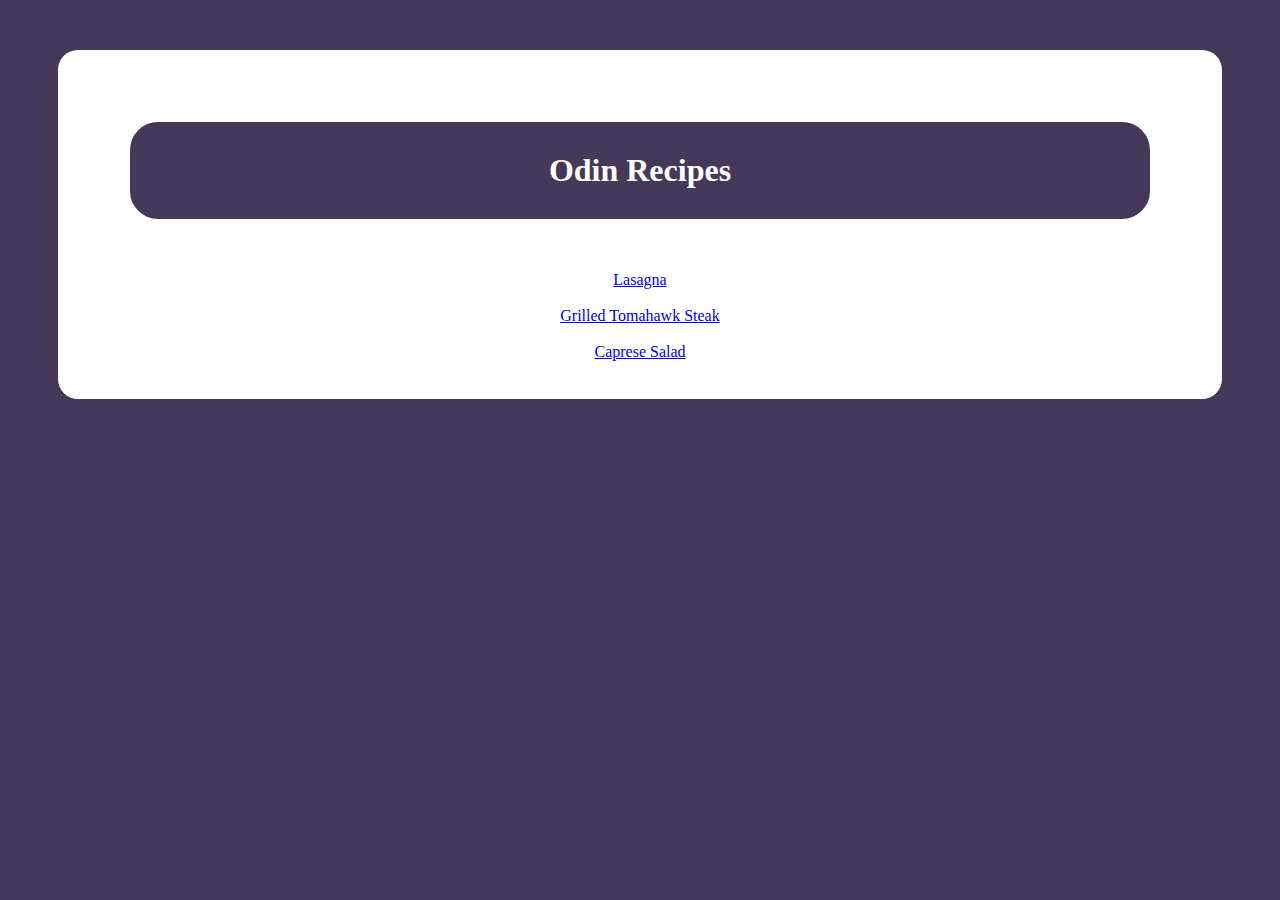
<file: index.html>
<!DOCTYPE html>
<html lang="en">
    <head>
        <meta charset="UTF-8">
        <title>Odin Recipes</title>
        <link rel="stylesheet" href="./css/index.css"/>

    </head>

    <body>
    <div id="recipe-card">
        <h1 class="title"> Odin Recipes</h1>

        <div class="recipe-list">
            <a href="./recipes/lasagna.html">Lasagna</a><br><br>
            <a href="./recipes/grilled-tomahawk-steak.html">Grilled Tomahawk Steak</a><br><br>
            <a href="./recipes/caprese-salad.html">Caprese Salad</a><br><br>
        
        </div>    
    </div>
    </body>

</html>
</file>
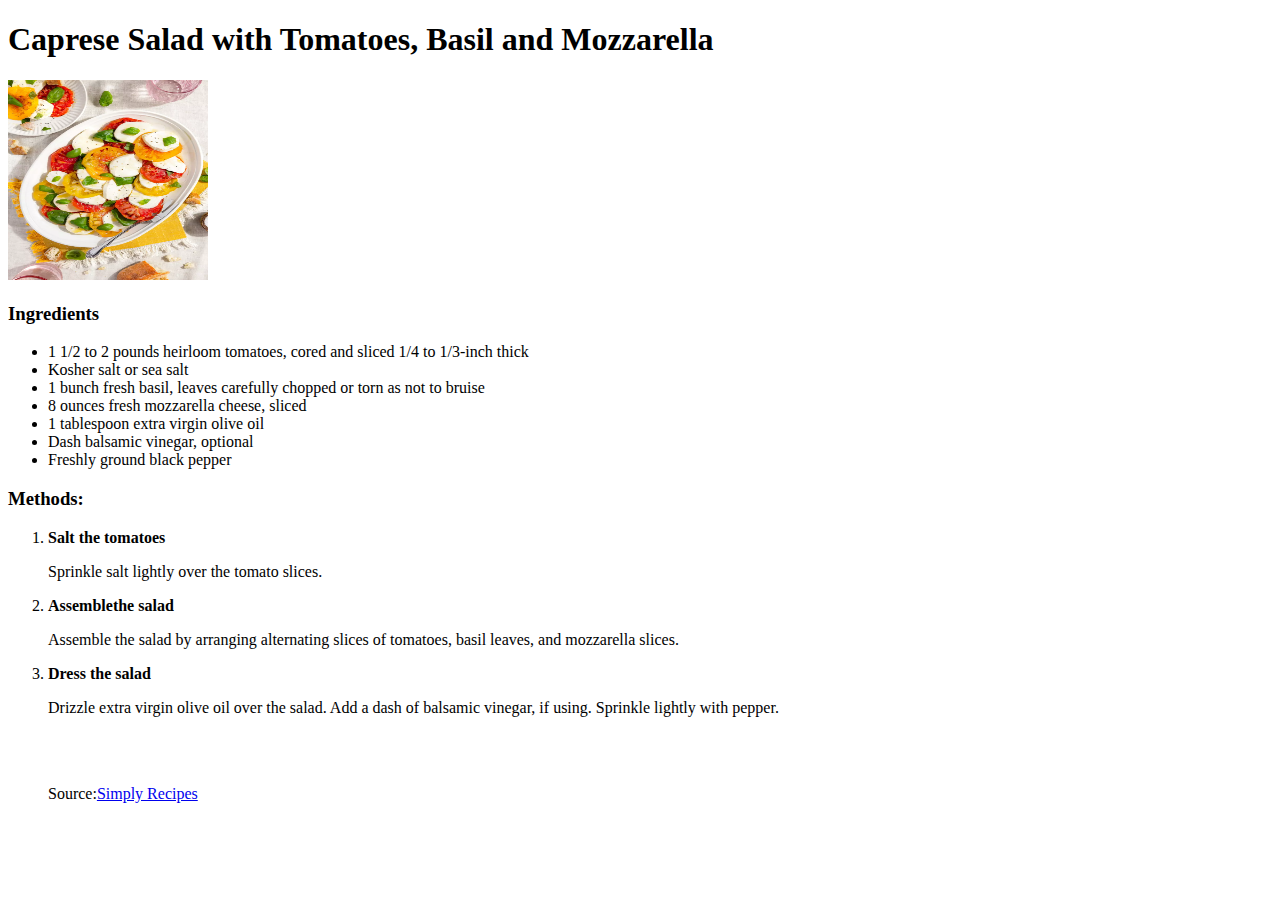
<file: recipes/caprese-salad.html>
<!DOCTYPE html>
<html lang="en">
    <head>
        <meta charset="UTF_8">
        <title>Caprese Salad</title>
    </head>
    <body>
        <h1>Caprese Salad with Tomatoes, Basil and Mozzarella</h1>
        <img src="../images/image4.webp" alt="Caprese Salad" style="height:200px;width: 200px;">

        <h3>Ingredients</h3>
        <ul>
            <li>1 1/2 to 2 pounds heirloom tomatoes, cored and sliced 1/4 to 1/3-inch thick </li>
            <li>Kosher salt or sea salt</li>
            <li>1 bunch fresh basil, leaves carefully chopped or torn as not to bruise</li>
            <li>8 ounces fresh mozzarella cheese, sliced</li>
            <li>1 tablespoon extra virgin olive oil</li>
            <li>Dash balsamic vinegar, optional</li>
            <li>Freshly ground black pepper</li>
        </ul>

        <h3>Methods:</h3>
        <ol>
            <li><strong>Salt the tomatoes</strong></li>
                <p>Sprinkle salt lightly over the tomato slices.</p>
            <li><strong>Assemblethe salad</strong></li>
                <p>Assemble the salad by arranging alternating slices of tomatoes, basil leaves, and mozzarella slices.</p>
            <li><strong>Dress the salad</strong></li>
                <p>Drizzle extra virgin olive oil over the salad. Add a dash of balsamic vinegar, if using. Sprinkle lightly with pepper.</p>

        <br>
        <br>

        <p>Source:<a href="https://www.simplyrecipes.com/recipes/heirloom_tomato_basil_mozzarella_salad/">Simply Recipes</a></p>
        
    
    </ol>

    </body>
</html>
</file>
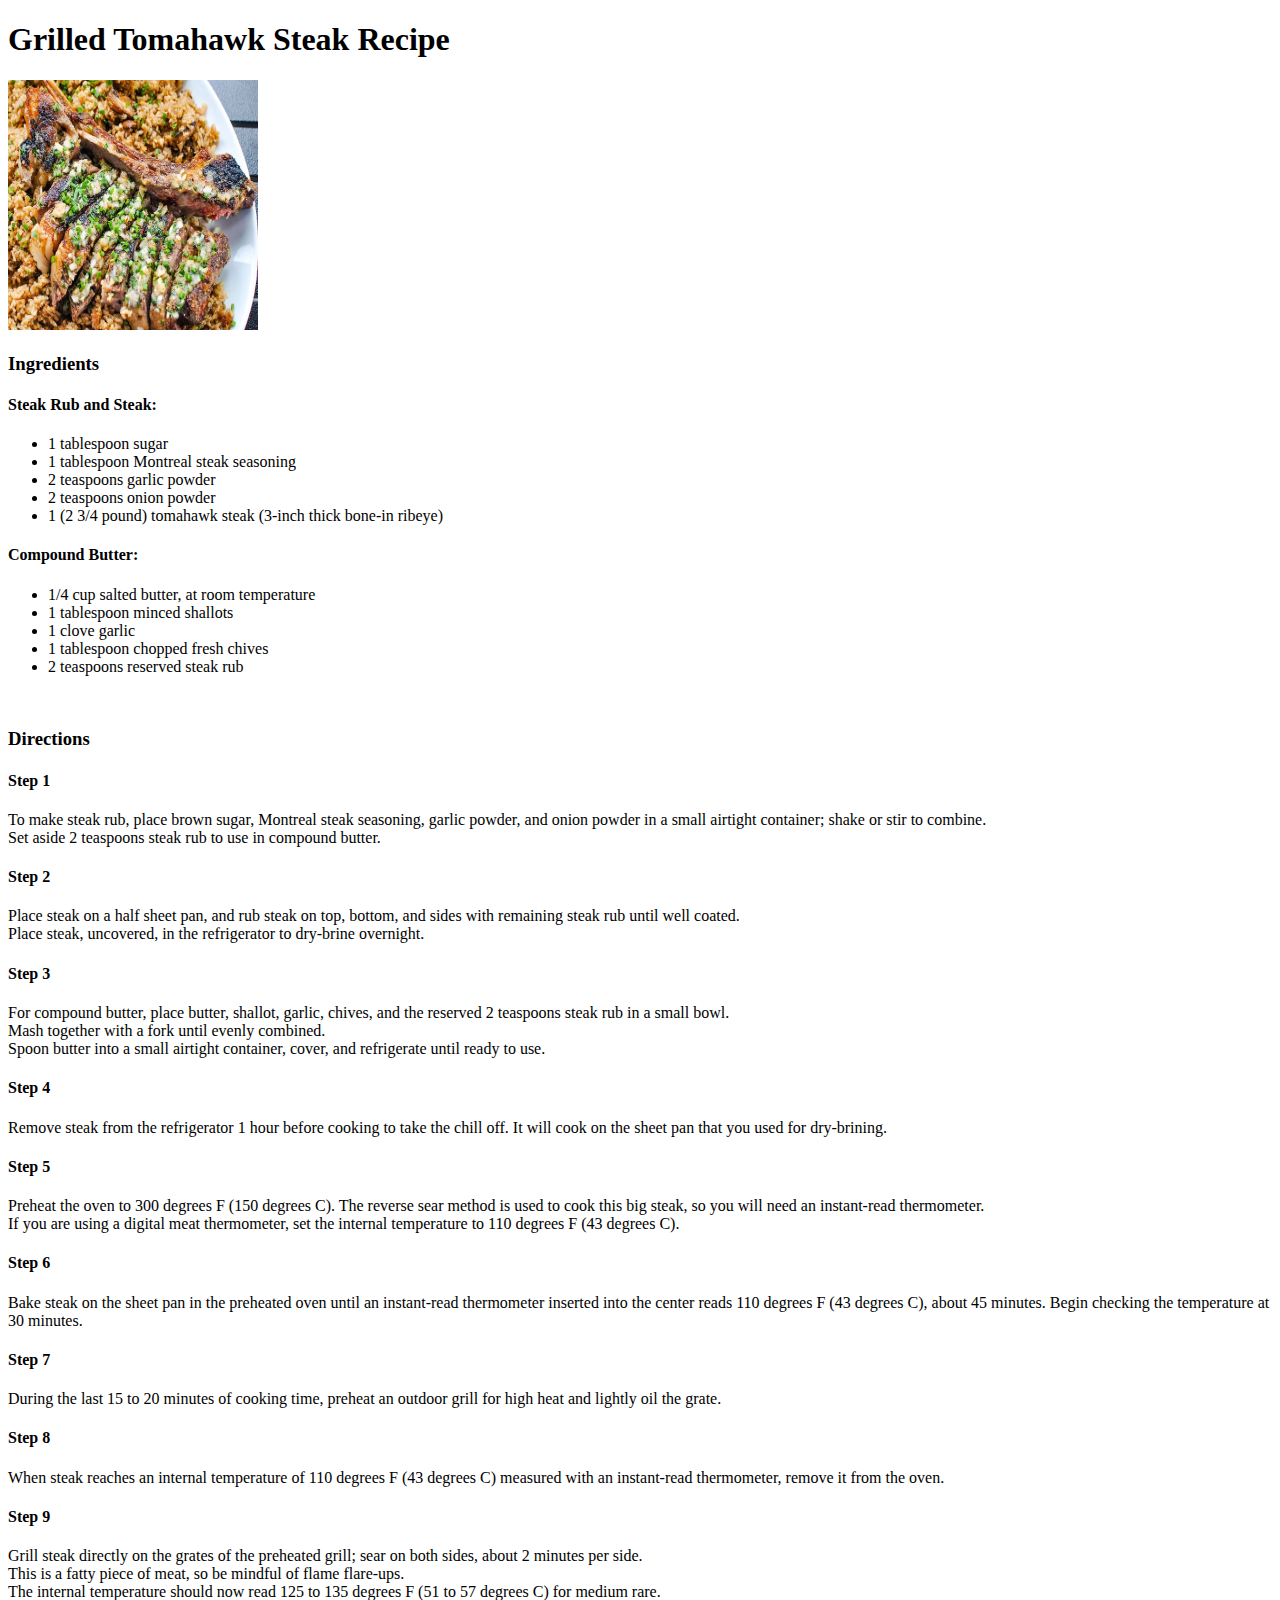
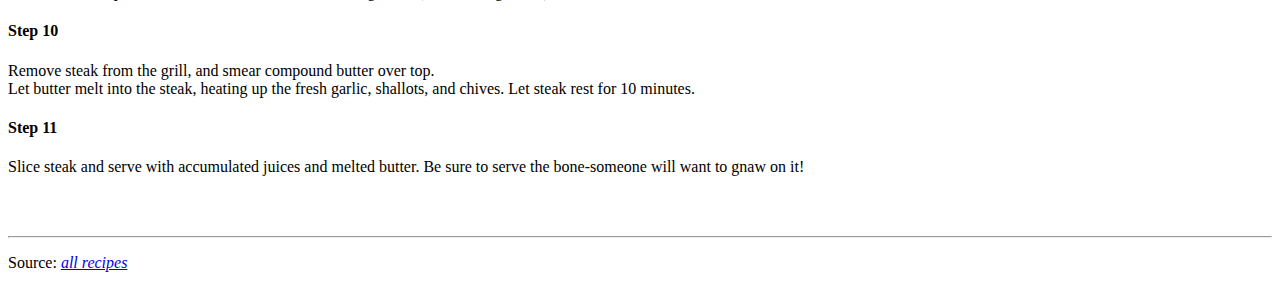
<file: recipes/grilled-tomahawk-steak.html>
<!DOCTYPE html>
<html lang="en">
    <head>
        <meta charset="UTF-8">
        <title>Grilled Tomahawk Steak</title>
    </head>

    <Body>
        <h1>Grilled Tomahawk Steak Recipe</h1>
        <img src="../images/img3.webp" alt="Grilled Tomahawk Steak with rice" style="width:250px;height:250px">

        <h3>Ingredients</h3>
        <h4>Steak Rub and Steak:</h4>
        <ul>
            <li>1 tablespoon sugar</li>
            <li>1 tablespoon Montreal steak seasoning</li>
            <li>2 teaspoons garlic powder</li>
            <li>2 teaspoons onion powder</li>
            <li>1 (2 3/4 pound) tomahawk steak (3-inch thick bone-in ribeye)</li>
        </ul>
        <h4>Compound Butter:</h4>
        <ul>
            <li>1/4 cup salted butter, at room temperature</li>
            <li>1 tablespoon minced shallots</li>
            <li>1 clove garlic</li>
            <li>1 tablespoon chopped fresh chives</li>
            <li>2 teaspoons reserved steak rub</li>
        </ul>
        <br>

        <h3>Directions</h3>
        <h4>Step 1</h4>
            <p>To make steak rub, place brown sugar, Montreal steak seasoning, garlic powder, and onion powder in a small airtight container; shake or stir to combine.
                <br>Set aside 2 teaspoons steak rub to use in compound butter.</p>       

        <h4>Step 2</h4>
            <p>Place steak on a half sheet pan, and rub steak on top, bottom, and sides with remaining steak rub until well coated.
                <br>Place steak, uncovered, in the refrigerator to dry-brine overnight.</p>

        <h4>Step 3</h4>
            <p>For compound butter, place butter, shallot, garlic, chives, and the reserved 2 teaspoons steak rub in a small bowl.
                <br>Mash together with a fork until evenly combined.
                <br>Spoon butter into a small airtight container, cover, and refrigerate until ready to use. </p>

        <h4>Step 4</h4>
            <p>Remove steak from the refrigerator 1 hour before cooking to take the chill off. It will cook on the sheet pan that you used for dry-brining.</p>

        <h4>Step 5</h4>
            <p>Preheat the oven to 300 degrees F (150 degrees C). The reverse sear method is used to cook this big steak, so you will need an instant-read thermometer.
                <br>If you are using a digital meat thermometer, set the internal temperature to 110 degrees F (43 degrees C). </p>

        <h4>Step 6</h4>
            <p>Bake steak on the sheet pan in the preheated oven until an instant-read thermometer inserted into the center reads 110 degrees F (43 degrees C), about 45 minutes. Begin checking the temperature at 30 minutes.</p>

        <h4>Step 7</h4>
            <p>During the last 15 to 20 minutes of cooking time, preheat an outdoor grill for high heat and lightly oil the grate.</p>

        <h4>Step 8</h4>
            <p>When steak reaches an internal temperature of  110 degrees F (43 degrees C) measured with an instant-read thermometer, remove it from the oven.</p>

        <h4>Step 9</h4>
            <p>Grill steak directly on the grates of the preheated grill; sear on both sides, about 2 minutes per side.
                <br>This is a fatty piece of meat, so be mindful of flame flare-ups.
                <br>The internal temperature should now read 125 to 135 degrees F (51 to 57 degrees C) for medium rare.</p>

        <h4>Step 10</h4>
            <p>Remove steak from the grill, and smear compound butter over top.
                <br>Let butter melt into the steak, heating up the fresh garlic, shallots, and chives. Let steak rest for 10 minutes.</p>

        <h4>Step 11</h4>
            <p>Slice steak and serve with accumulated juices and melted butter. Be sure to serve the bone-someone will want to gnaw on it!</p>

        <br>
        <br>

        <hr>
        <p>Source: <a href="https://www.allrecipes.com/grilled-tomahawk-steak-recipe-7508957"><em>all recipes</em></a></p>




    </Body>
</html>
</file>
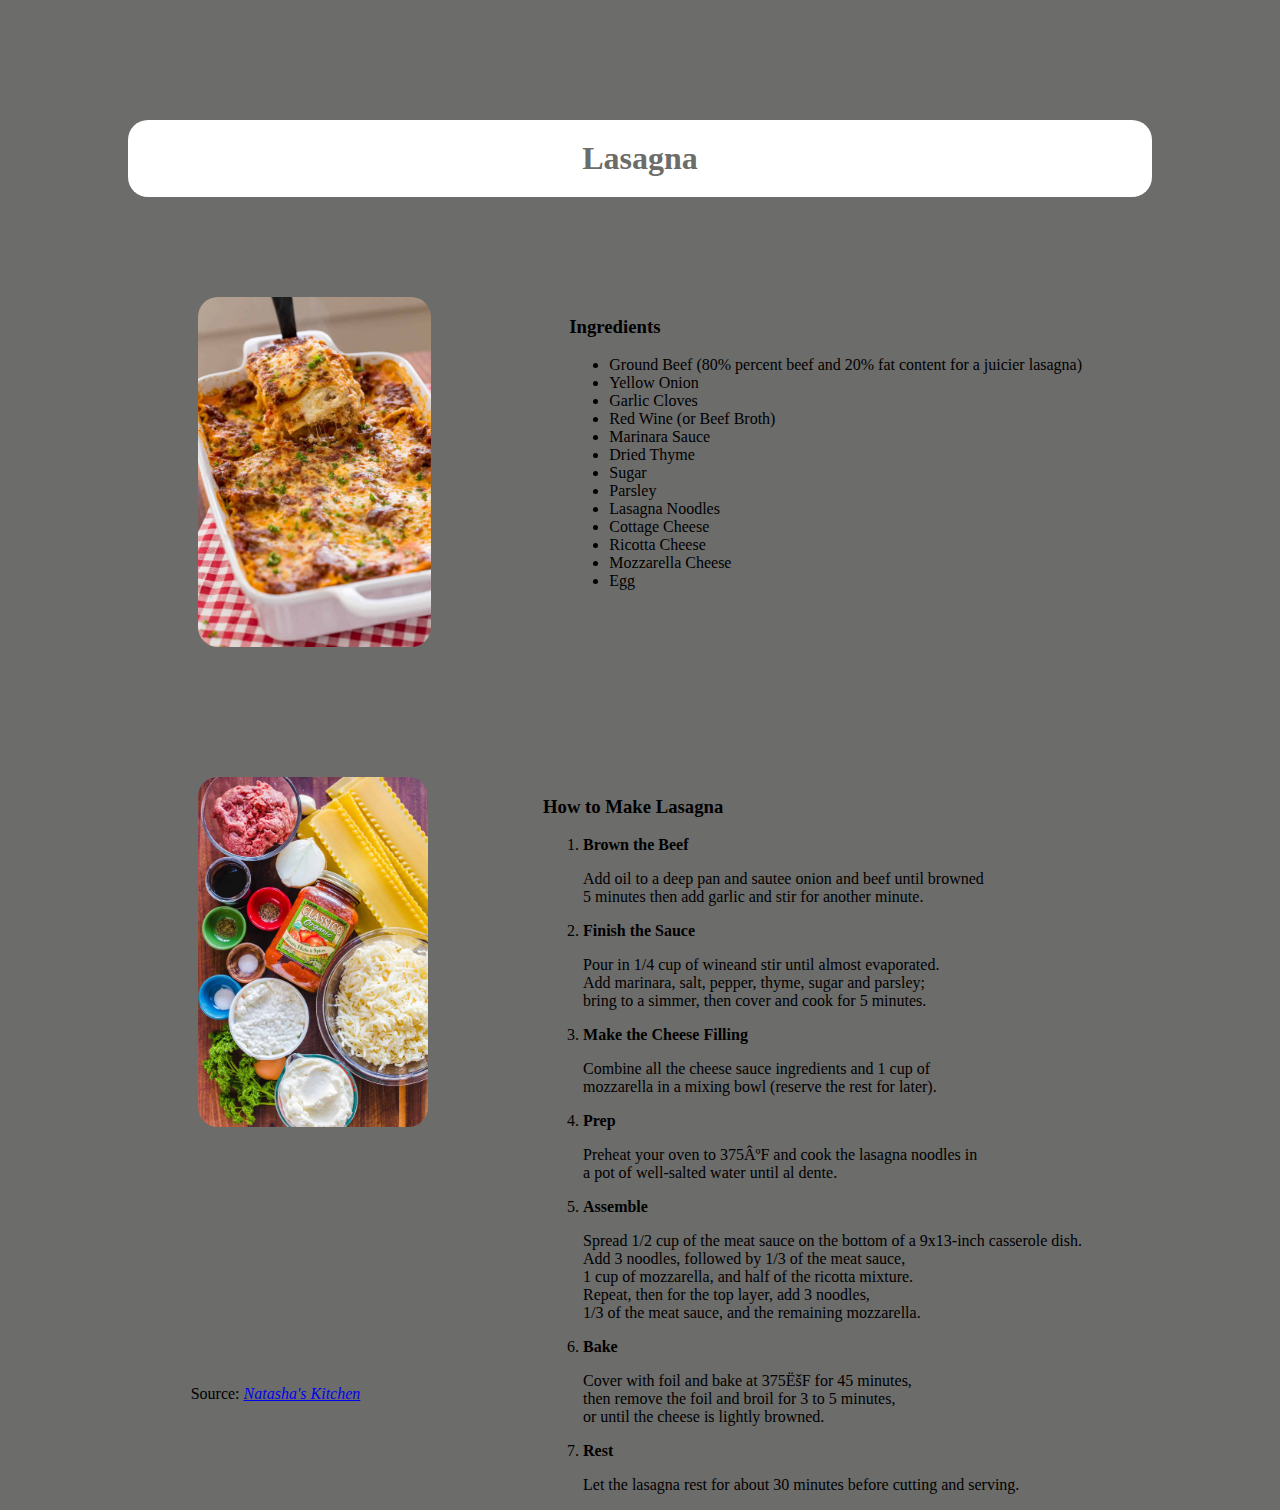
<file: recipes/lasagna.html>
<!DOCTYPE html>
<html lang="en">
    <head>
        <meta charset="UTF_8">
        <title>Lasagna</title>
        <link rel="stylesheet" href="../css/lasagna.css">
    </head>

    <body>
        <div class="recipe-card">
                <h1 class="title">Lasagna</h1>
            <div id="section1">
                <img src="../images/img1.jpg" alt="lasagna" style="width:200;height:350px;">

            <div class="ingredients">
                <h3>Ingredients</h3>
                <ul>
                    <li>Ground Beef (80% percent beef and 20% fat content for a juicier lasagna)</li>
                    <li>Yellow Onion</li>
                    <li>Garlic Cloves</li>
                    <li>Red Wine (or Beef Broth)</li>
                    <li>Marinara Sauce</li>
                    <li>Dried Thyme</li>
                    <li>Sugar</li>
                    <li>Parsley</li>
                    <li>Lasagna Noodles</li>
                    <li>Cottage Cheese</li>
                     <li>Ricotta Cheese</li>
                    <li>Mozzarella Cheese</li>
                     <li>Egg</li>
                </ul>
            </div>
            </div>

            <div id="section2">
                <img src="../images/img2.jpg" alt="lasagna ingredients" style="width:230px;height:350px;">
             <div class="steps">
                <h3>How to Make Lasagna</h3>
                <ol>
                 <li><strong>Brown the Beef</strong></li>
                        <p>Add oil to a deep pan and sautee onion and beef until browned<br>5 minutes then add garlic and stir for another minute. </p>
                 <li><strong>Finish the Sauce</strong></li>
                        <p>Pour in 1/4 cup of wineand stir until almost evaporated.
                         <br> Add marinara, salt, pepper, thyme, sugar and parsley;<br> bring to a simmer, then cover and cook for 5 minutes.</p>
                    <li><strong>Make the Cheese Filling</strong></li>
                        <p>Combine all the cheese sauce ingredients and 1 cup of <br>mozzarella in a mixing bowl (reserve the rest for later).</p>
                    <li><strong>Prep</strong></li>
                        <p>Preheat your oven to 375ºF and cook the lasagna noodles in <br>a pot of well-salted water until al dente.</p>
                    <li><strong>Assemble</strong></li>
                     <p>Spread 1/2 cup of the meat sauce on the bottom of a 9x13-inch casserole dish.
                            <br>Add 3 noodles, followed by 1/3 of the meat sauce, <br>1 cup of mozzarella, and half of the ricotta mixture.
                         <br>Repeat, then for the top layer, add 3 noodles, <br>1/3 of the meat sauce, and the remaining mozzarella.</p>
                    <li><strong>Bake</strong></li>
                        <p>Cover with foil and bake at 375˚F for 45 minutes, <br>then remove the foil and broil for 3 to 5 minutes, <br>or until the cheese is lightly browned.</p>
                 <li><strong>Rest</strong></li>
                        <p>Let the lasagna rest for about 30 minutes before cutting and serving. </p>
                </ol>
            </div>
            </div>
                    <br>
                    <br>


        </div>  

                    <br>
                    <br>

                <p class="source">Source: <a href="https://natashaskitchen.com/lasagna-recipe/"><em>Natasha's Kitchen</em></a></p>
        
    </body>
</html>
</file>
<file: css/index.css>
body {
    background-color: #453858;
    font-family: 'Times New Roman', Times, serif;
}

#recipe-card {
    margin: 50px;
    background-color: white;
    text-align: center;
    padding: 20px;
    border-radius: 20px;
}

.recipe-list {
    background-color: white;
    border: #453858;
}

h1.title {
    color: white;
    border: 2px solid;
    margin: 50px;
    background-color: #453858;
    border-radius: 30px;
    padding:30px;

}
</file>
<file: css/lasagna.css>
body {
    background-color:   #6c6c6b;
    font-family: 'Times New Roman', Times, serif;
    box-sizing: border-box;
    
}

.title {
    text-align: center;
    background-color: white;
    color: #6c6c6b;
    border-radius: 20px;
    margin: 50px;
    padding: 20px;

}

.recipe-card {
    margin: 50px;
    padding: 20px;
    width: auto;
    height: max-content;
}

img {
    display: inline-block;
    border-radius: 20px;
    vertical-align: top;
    
}

.ingredients,
.steps      {
    display: inline-block;
    float: right;

}

#section1,
#section2 {
    align-items: center;
    display: block;
    margin: 70px;
    padding: 30px 50px;

   
}

.source {
    text-align: center;
}
</file>
